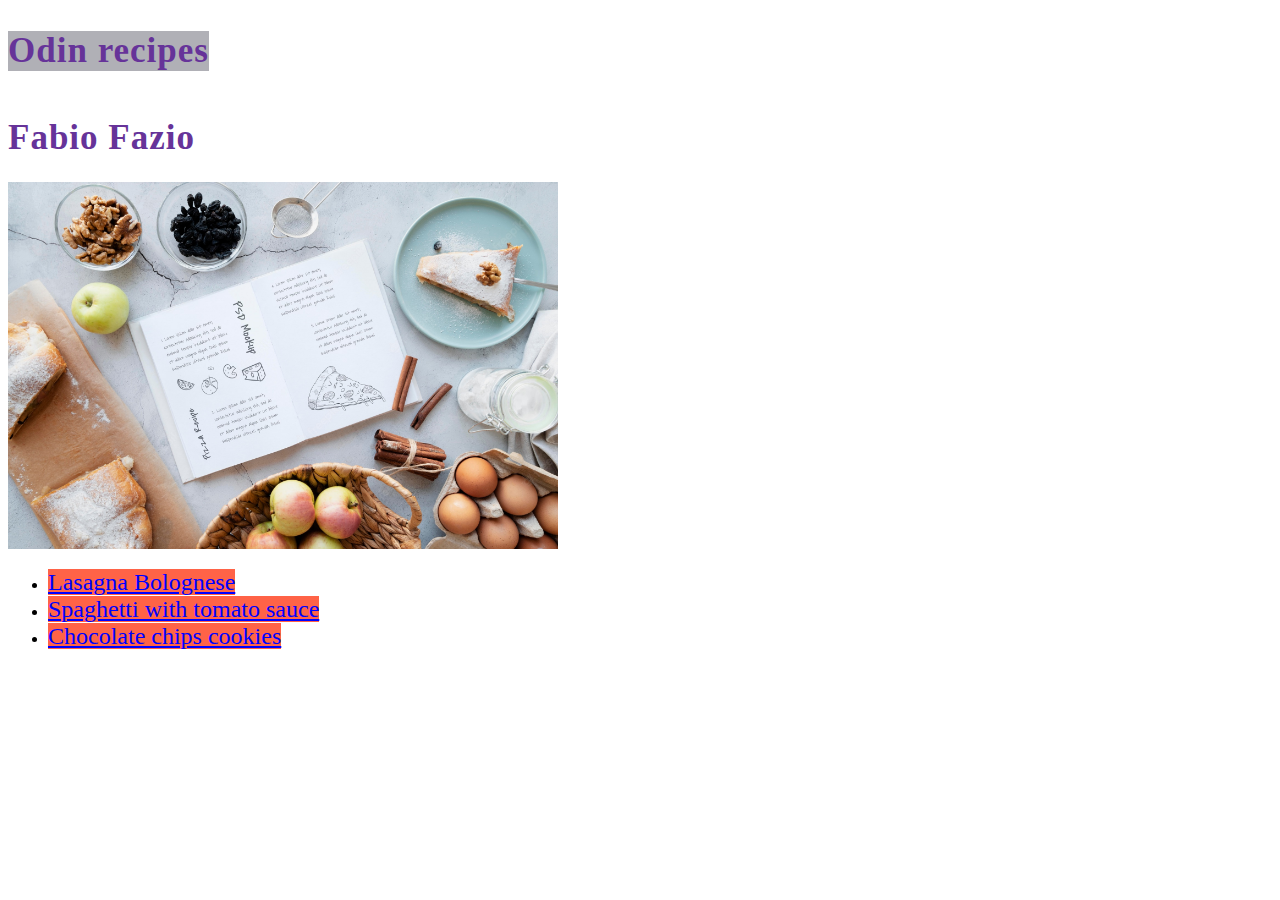
<file: index.html>
<!DOCTYPE html>
<html lang="en">

    <head> 
        <meta charset="UTF-8">
        <title>my-recipes</title>
        <link rel="stylesheet" href="graphic.css">
    </head>

    <body>
        <h1 class="maintitle">Odin recipes</h1>
        <h1 class="titles">Fabio Fazio</h1>
        <img src="./recipes/recipe-images/recipes.jpg" width="550">
        <ul>
            <li> <a class="link" href="./recipes/lasagna.html">Lasagna Bolognese</a> </li>
            <li> <a class="link" href="./recipes/spaghetti.html">Spaghetti with tomato sauce</a> </li>
            <li> <a class="link" href="./recipes/cookies.html">Chocolate chips cookies</a></li>
        </ul>
    </body>


</html>
</file>
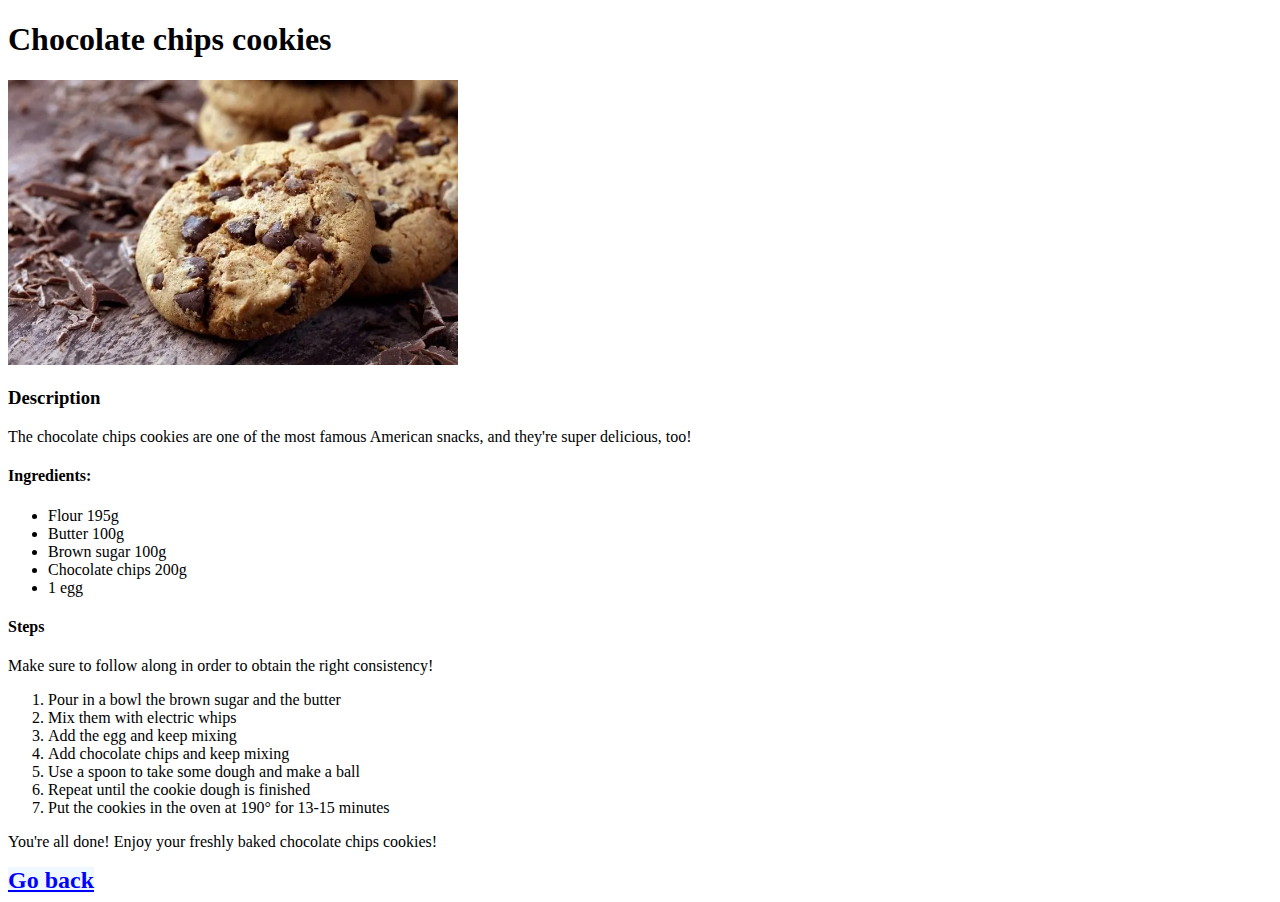
<file: recipes/cookies.html>
<!DOCTYPE html>
<html lang="en">
    <head>
        <meta charset="UTF-8">
        <link rel="stylesheet" href="../graphic.css">
        <title>cookies</title>
    </head>

    <body>
        <h1 class="title">Chocolate chips cookies</h1>
        <img src="./recipe-images/cookies.jpg" width="450">
        <h3>Description</h3>
        <p>The chocolate chips cookies are one of the most famous American snacks, and they're super delicious, too!</p>
        <h4>Ingredients:</h4>
        <ul>
            <li>Flour 195g</li>
            <li>Butter 100g</li>
            <li>Brown sugar 100g</li>
            <li>Chocolate chips 200g</li>
            <li>1 egg</li>
        </ul>
        <h4>Steps</h4>
        <p>Make sure to follow along in order to obtain the right consistency!</p>
        <ol>
            <li>Pour in a bowl the brown sugar and the butter</li>
            <li>Mix them with electric whips</li>
            <li>Add the egg and keep mixing</li>
            <li>Add chocolate chips and keep mixing</li>
            <li>Use a spoon to take some dough and make a ball</li>
            <li>Repeat until the cookie dough is finished</li>
            <li>Put the cookies in the oven at 190° for 13-15 minutes</li>
        </ol>
        <p>You're all done! Enjoy your freshly baked chocolate chips cookies!</p>
        <a class="return-link" href="../index.html"> <strong>Go back </strong></a>
    </body>

</html>
</file>
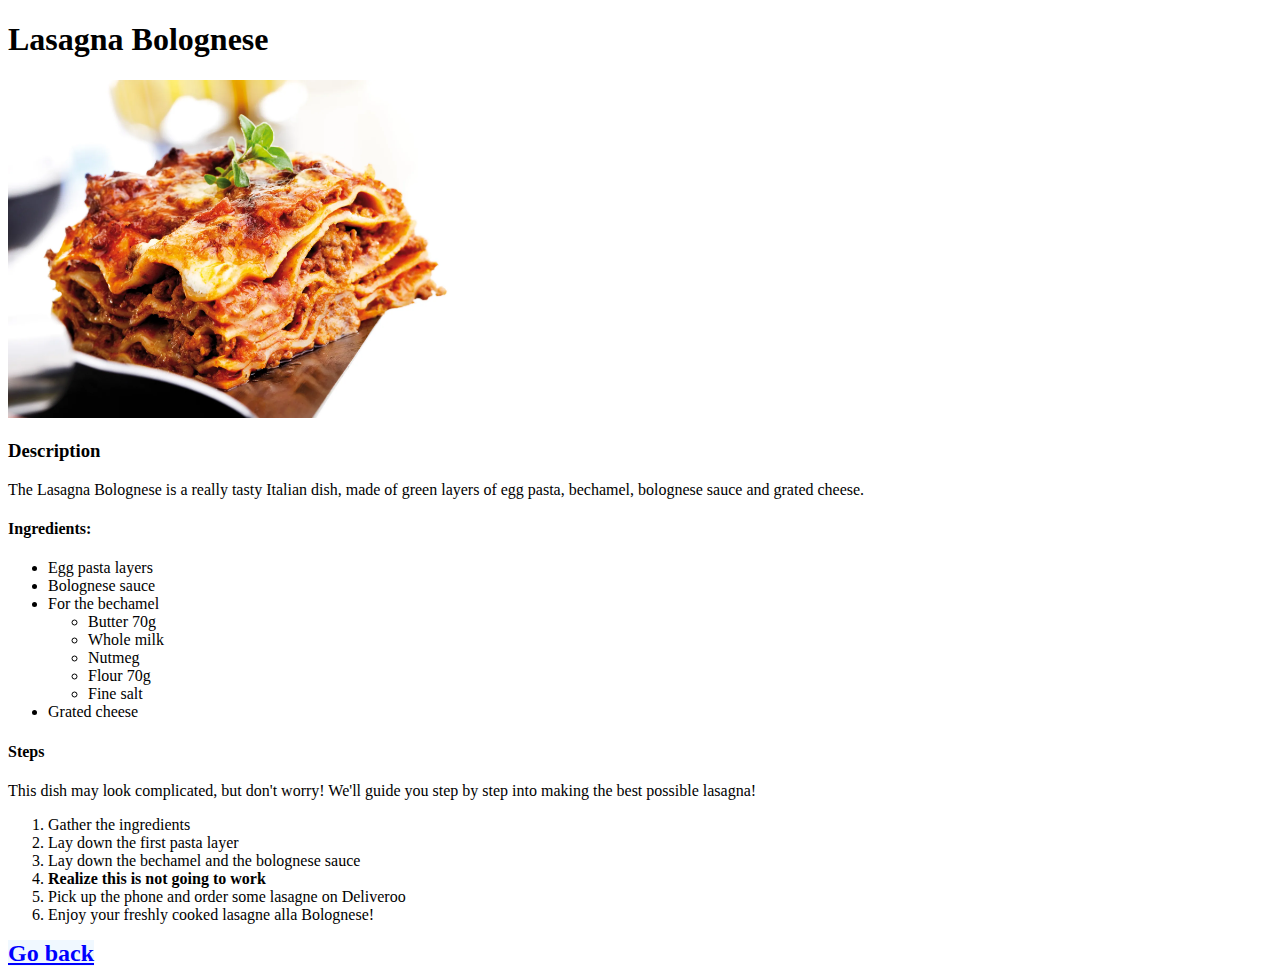
<file: recipes/lasagna.html>
<!DOCTYPE html>
<html lang="en">

    <head>
        <meta charset="UTF-8">
        <title>lasagna-bolognese</title>
        <link rel="stylesheet" href="../graphic.css">
    </head>

    <body>
        <h1 class="title">Lasagna Bolognese</h1>
            <img src="./recipe-images/lasagne.jpg" width="450">
            <h3>Description</h3>
            <p>The Lasagna Bolognese is a really tasty Italian dish, made of green layers of egg pasta, bechamel, bolognese sauce and grated cheese.</p>
            <h4>Ingredients:</h4>
            <ul>
                <li>Egg pasta layers</li>
                <li>Bolognese sauce</li>
                <li>For the bechamel</li>
                <ul>
                    <li>Butter 70g</li>
                    <li>Whole milk</li>
                    <li>Nutmeg</li>
                    <li>Flour 70g</li>
                    <li>Fine salt</li>
                </ul>
                <li>Grated cheese</li>
            </ul>
            <h4>Steps</h4>
            <p>This dish may look complicated, but don't worry! We'll guide you step by step into making the best possible lasagna!</p>
            <ol>
                <li>Gather the ingredients</li>
                <li>Lay down the first pasta layer</li>
                <li>Lay down the bechamel and the bolognese sauce</li>
                <li><strong>Realize this is not going to work</strong></li>
                <li>Pick up the phone and order some lasagne on Deliveroo</li>
                <li>Enjoy your freshly cooked lasagne alla Bolognese!</li>
            </ol>
            <a class="return-link" href="../index.html"> <strong>Go back </strong></a>
    </body>
</html>
</file>
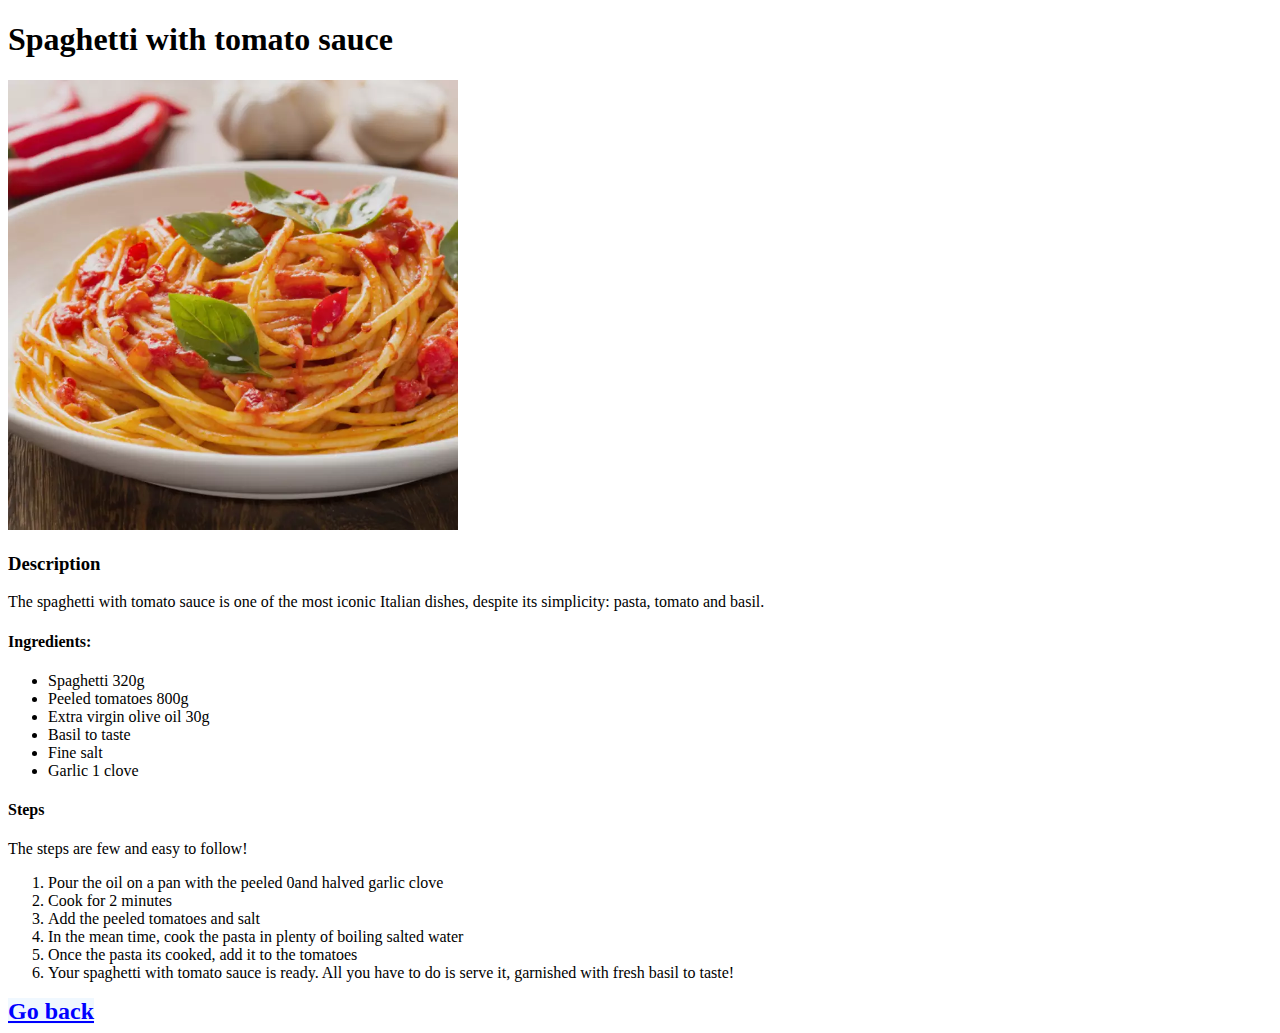
<file: recipes/spaghetti.html>
<!DOCTYPE html>
<html lang="en">

    <head>
        <meta charset="UTF-8">
        <link rel="stylesheet" href="../graphic.css">
    </head>

    <body>
        <h1 class="title">Spaghetti with tomato sauce</h1>
        <img src="./recipe-images/spaghetti.jpg" width="450">
        <h3>Description</h3>
        <p>The spaghetti with tomato sauce is one of the most iconic Italian dishes, despite its simplicity: pasta, tomato and basil.</p>
        <h4>Ingredients:</h4>
        <ul>
            <li>Spaghetti 320g</li>
            <li>Peeled tomatoes 800g</li>
            <li>Extra virgin olive oil 30g</li>
            <li>Basil to taste</li>
            <li>Fine salt</li>
            <li>Garlic 1 clove</li>
        </ul>
        <h4>Steps</h4>
        <p>The steps are few and easy to follow!</p>
        <ol>
            <li>Pour the oil on a pan with the peeled 0and halved garlic clove</li>
            <li>Cook for 2 minutes</li>
            <li>Add the peeled tomatoes and salt</li>
            <li>In the mean time, cook the pasta in plenty of boiling salted water</li>
            <li>Once the pasta its cooked, add it to the tomatoes</li>
            <li>Your spaghetti with tomato sauce is ready. All you have to do is serve it, garnished with fresh basil to taste!</li>
        </ol>
        <a class="return-link" href="../index.html"> <strong>Go back </strong></a>
    </body>

</html>
</file>
<file: graphic.css>
.link, 
.return-link {
    color: blue;
    font-size: 24px;
    font-family: 'Times New Roman', Times, serif;
    
}

.return-link:hover {
    background-color: rgb(170, 239, 252);
}

.link {
    background-color: tomato;
}

.link:hover {
    background-color: aqua;
}

.return-link {
    background-color: aliceblue;
}

.titles,
.maintitle {
    color: rebeccapurple;  
    font-size: 35px;
    font-family: Impact;
    letter-spacing: 1px;
}

.maintitle {
    background-color: rgb(176, 176, 182);
    display: inline-block;
}
</file>
